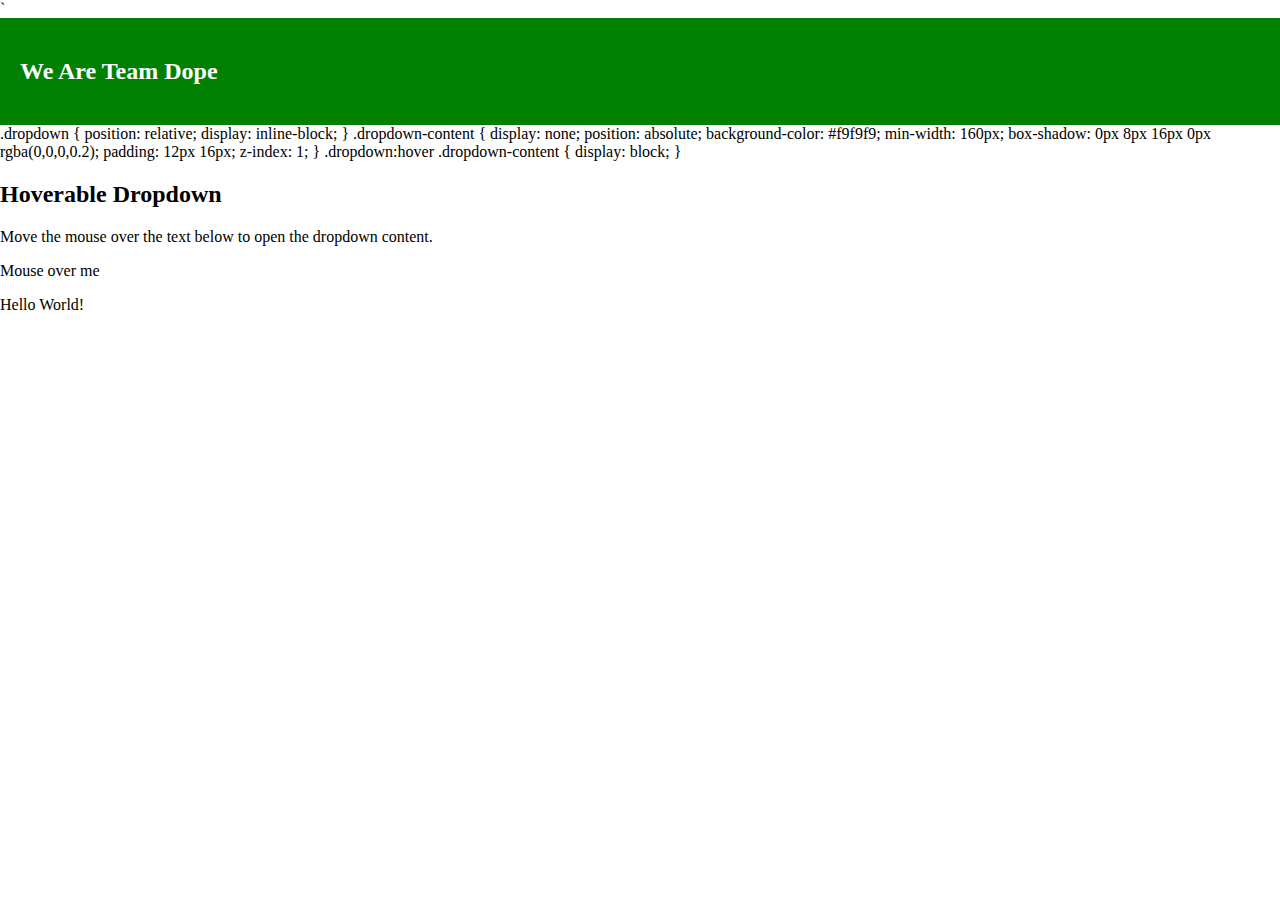
<file: p5js/empty-example/index.html>
<!DOCTYPE html>
`<html>
  <head>
    <meta charset="utf-8">
    <meta name="viewport" width=device-width, initial-scale=1.0, maximum-scale=1.0, user-scalable=0>
    <style> body {padding: 0; margin: 0;} </style>
    <script src="../p5.min.js"></script>
    <script src="../addons/p5.dom.min.js"></script>
    <script src="../addons/p5.sound.min.js"></script>
    <script src="sketch.js"></script>
  </head>
  <body>
    <div style="background-color:Green;color:white;padding:20px;">
        <h2>We Are Team Dope</h2>
         </div>
      .dropdown {
    position: relative;
    display: inline-block;
}

.dropdown-content {
    display: none;
    position: absolute;
    background-color: #f9f9f9;
    min-width: 160px;
    box-shadow: 0px 8px 16px 0px rgba(0,0,0,0.2);
    padding: 12px 16px;
    z-index: 1;
}

.dropdown:hover .dropdown-content {
    display: block;
}
</style>
</head>
<body>

<h2>Hoverable Dropdown</h2>
<p>Move the mouse over the text below to open the dropdown content.</p>

<div class="dropdown">
  <span>Mouse over me</span>
  <div class="dropdown-content">
    <p>Hello World!</p>
  </div>
</div>
      
      
  </body>
</html>
</file>
